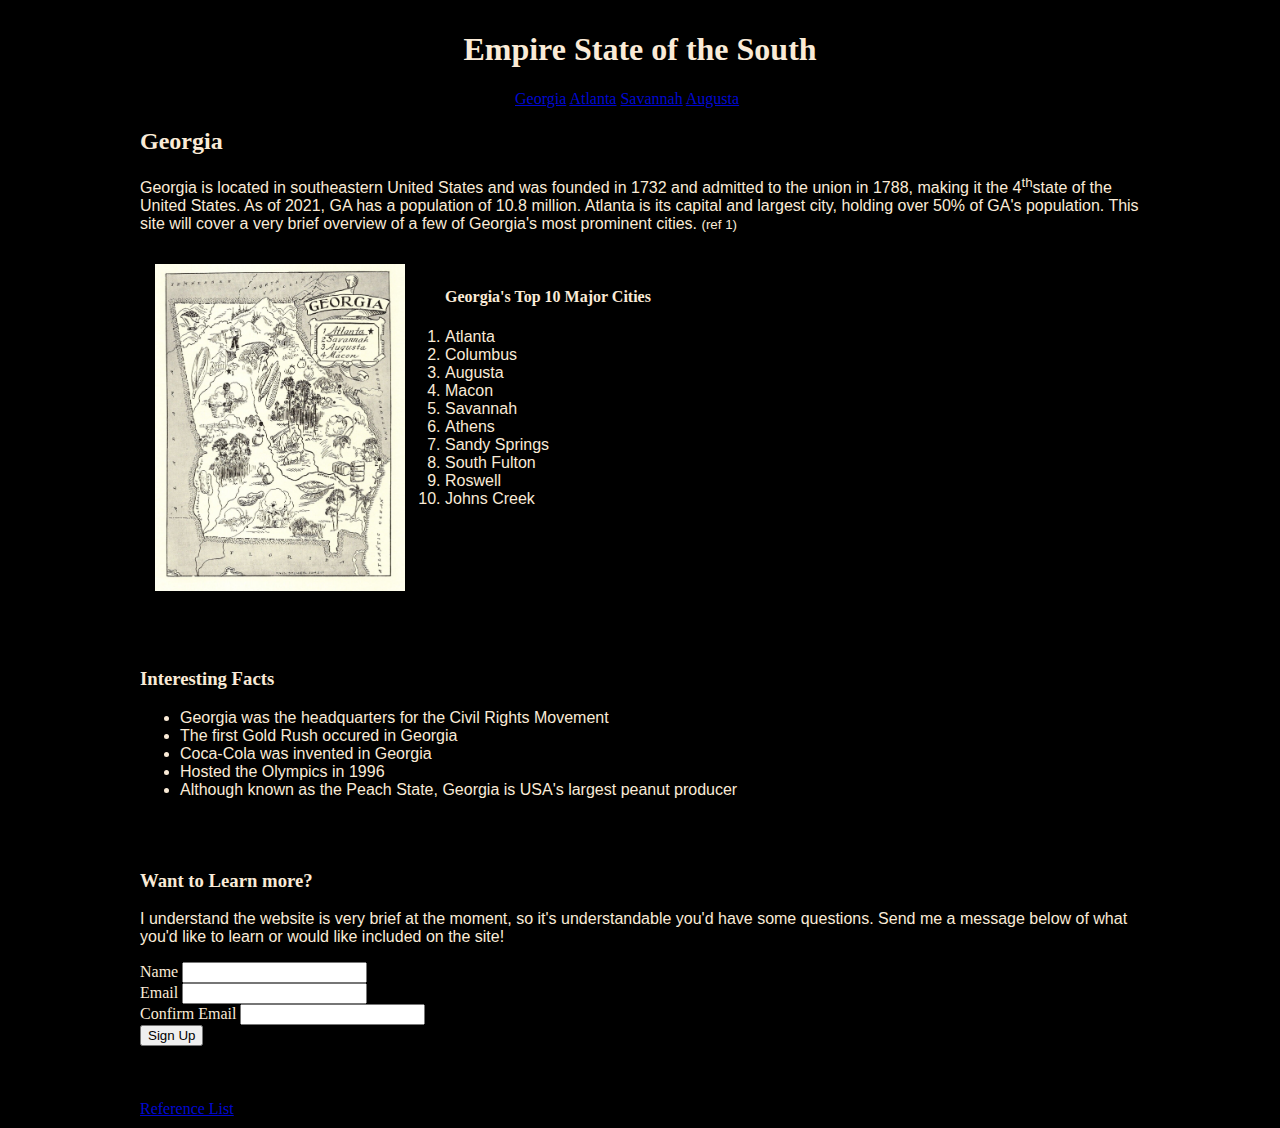
<file: Index.html>
<!DOCTYPE html>
<html>
    <head>
        <title>Georgia</title>
        <link rel="stylesheet" href="CSS.css">
        <script defer src="FormValidation.js"></script>
    </head>
    <body>
        <div> 
                <h1 id="header">Empire State of the South</h1>
                    <nav>
                        <a href="GeorgiaMainPage.html">Georgia</a>
                        <a href="AtlantaPage.html">Atlanta</a>
                        <a href="SavannahPage.html">Savannah</a>
                        <a href="AugustaPage.html">Augusta</a>
                    </nav>
        </div>
        <br>
        <div>
            <h2>Georgia</h2>
            <p>Georgia is located in southeastern United States and was founded in 1732 and admitted to the union in 1788, making it the 4<sup>th</sup>state of the United States. As of 2021, GA has a population of 10.8 million. Atlanta is its capital and largest city, holding over 50% of GA's population. This site will cover a very brief overview of a few of Georgia's most prominent cities. <small>(ref 1)</small></p>
            <img src="./images/GAMap.jpg" alt="Stylized Vintage Map of Georgia" style="width:250px" class="float">
            <br>
            <aside>
                <h4>Georgia's Top 10 Major Cities</h3>
                <ol>
                    <li>Atlanta</li>
                    <li>Columbus</li>
                    <li>Augusta</li>
                    <li>Macon</li>
                    <li>Savannah</li>
                    <li>Athens</li>
                    <li>Sandy Springs</li>
                    <li>South Fulton</li>
                    <li>Roswell</li>
                    <li>Johns Creek</li>
                </ol>
            </aside>
        </div>
    
        <br> <br> <br> <br> <br> <br> <br>

        <h3>Interesting Facts</h4>
        <ul>
            <li>Georgia was the headquarters for the Civil Rights Movement</li>
            <li>The first Gold Rush occured in Georgia</li>
            <li>Coca-Cola was invented in Georgia</li>
            <li>Hosted the Olympics in 1996</li>
            <li>Although known as the Peach State, Georgia is USA's largest peanut producer</li>
        </ul>
        <br><br>
        <h3>Want to Learn more?</h3>
            <p>I understand the website is very brief at the moment, so it's understandable you'd have some questions. Send me a message below of what you'd like to learn or would like included on the site!
            </p>

        <div class="container">
            <form id="form" action="/">
                <div class="input-control">
                    <label for="fname">Name</label>
                    <input id="fname" name="fname" type="text">
                    <div class="error"></div>
                </div>
                <div class="input-control">
                    <label for="email">Email</label>
                    <input id="email" name="email" type="text">
                    <div class="error">
                </div>
                </div>
                <div class="input-control">
                    <label for="email2">Confirm Email</label>
                    <input id="email2"name="email2" type="text">
                    <div class="error"></div>
                </div>
                <button type="submit">Sign Up</button>
            </form>
        </div>

        <br><br><br>

        <a href="Reference.html">Reference List</a>
    </body>
</html>
</file>
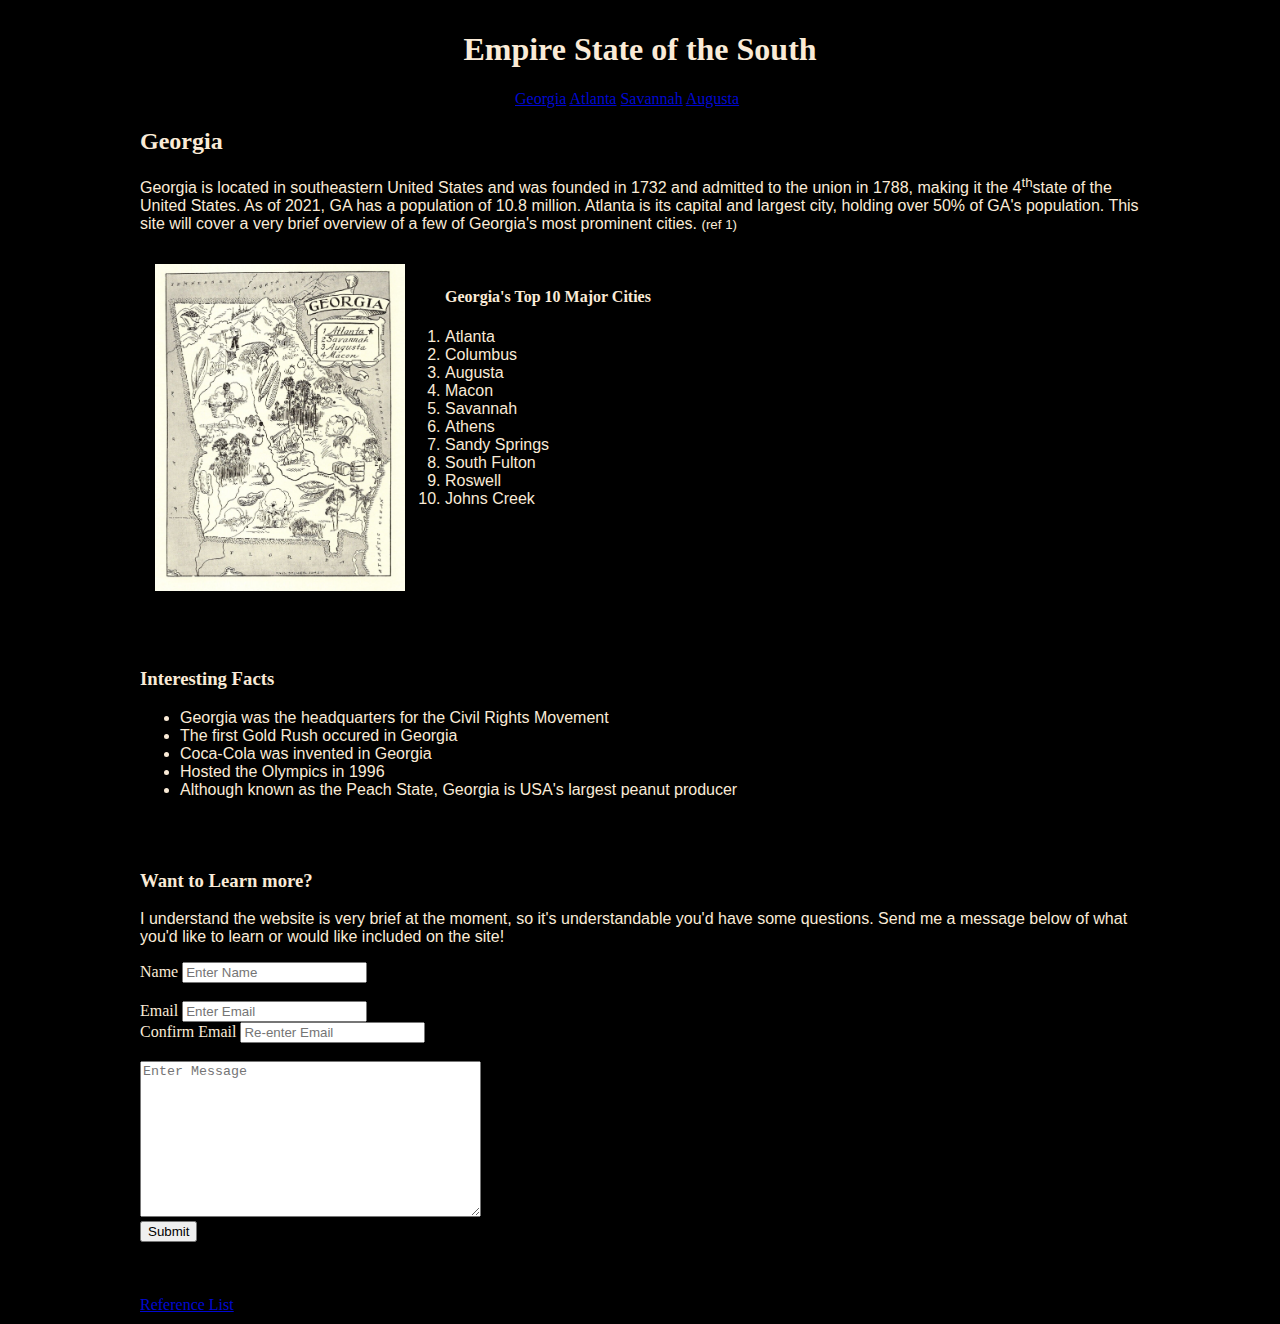
<file: index.html>
<!DOCTYPE html>
<html>
    <head>
        <title>Georgia</title>
        <link rel="stylesheet" href="CSS.css">
        <script defer src="FormValidation.js"></script>
    </head>
    <body>
        <div> 
                <h1 id="header">Empire State of the South</h1>
                    <nav>
                        <a href="GeorgiaMainPage.html">Georgia</a>
                        <a href="AtlantaPage.html">Atlanta</a>
                        <a href="SavannahPage.html">Savannah</a>
                        <a href="AugustaPage.html">Augusta</a>
                    </nav>
        </div>
        <br>
        <section>
            <h2>Georgia</h2>
            <p>Georgia is located in southeastern United States and was founded in 1732 and admitted to the union in 1788, making it the 4<sup>th</sup>state of the United States. As of 2021, GA has a population of 10.8 million. Atlanta is its capital and largest city, holding over 50% of GA's population. This site will cover a very brief overview of a few of Georgia's most prominent cities. <small>(ref 1)</small></p>
            <img src="./images/GAMap.jpg" alt="Stylized Vintage Map of Georgia" style="width:250px" class="float">
            <br>
            <aside>
                <h4>Georgia's Top 10 Major Cities</h3>
                <ol>
                    <li>Atlanta</li>
                    <li>Columbus</li>
                    <li>Augusta</li>
                    <li>Macon</li>
                    <li>Savannah</li>
                    <li>Athens</li>
                    <li>Sandy Springs</li>
                    <li>South Fulton</li>
                    <li>Roswell</li>
                    <li>Johns Creek</li>
                </ol>
            </aside>
        </section>
    
        <br> <br> <br> <br> <br> <br> <br>

        <h3>Interesting Facts</h4>
        <ul>
            <li>Georgia was the headquarters for the Civil Rights Movement</li>
            <li>The first Gold Rush occured in Georgia</li>
            <li>Coca-Cola was invented in Georgia</li>
            <li>Hosted the Olympics in 1996</li>
            <li>Although known as the Peach State, Georgia is USA's largest peanut producer</li>
        </ul>
        <br><br>
        <h3>Want to Learn more?</h3>
            <p>I understand the website is very brief at the moment, so it's understandable you'd have some questions. Send me a message below of what you'd like to learn or would like included on the site!
            </p>

        <div class="container">
            <form id="form" action="/">
                <div class="input-control">
                    <label for="fname">Name</label>
                    <input id="fname" name="fname" placeholder="Enter Name" type="text">
                    <div class="error"></div>
                </div>
                <br>
                <div class="input-control">
                    <label for="email">Email</label>
                    <input id="email" name="email" placeholder="Enter Email" type="text">
                    <div class="error">
                </div>
                </div>
                <div class="input-control">
                    <label for="email2">Confirm Email</label>
                    <input id="email2"name="email2" placeholder="Re-enter Email" type="text">
                    <div class="error"></div>
                </div>
                <br>
                <textarea name="message" rows="10" cols="40" placeholder="Enter Message"></textarea>
                <br>
                <button type="submit">Submit</button>
            </form>
        </div>

        <br><br><br>

        <a href="Reference.html">Reference List</a>
    </body>
</html>
</file>
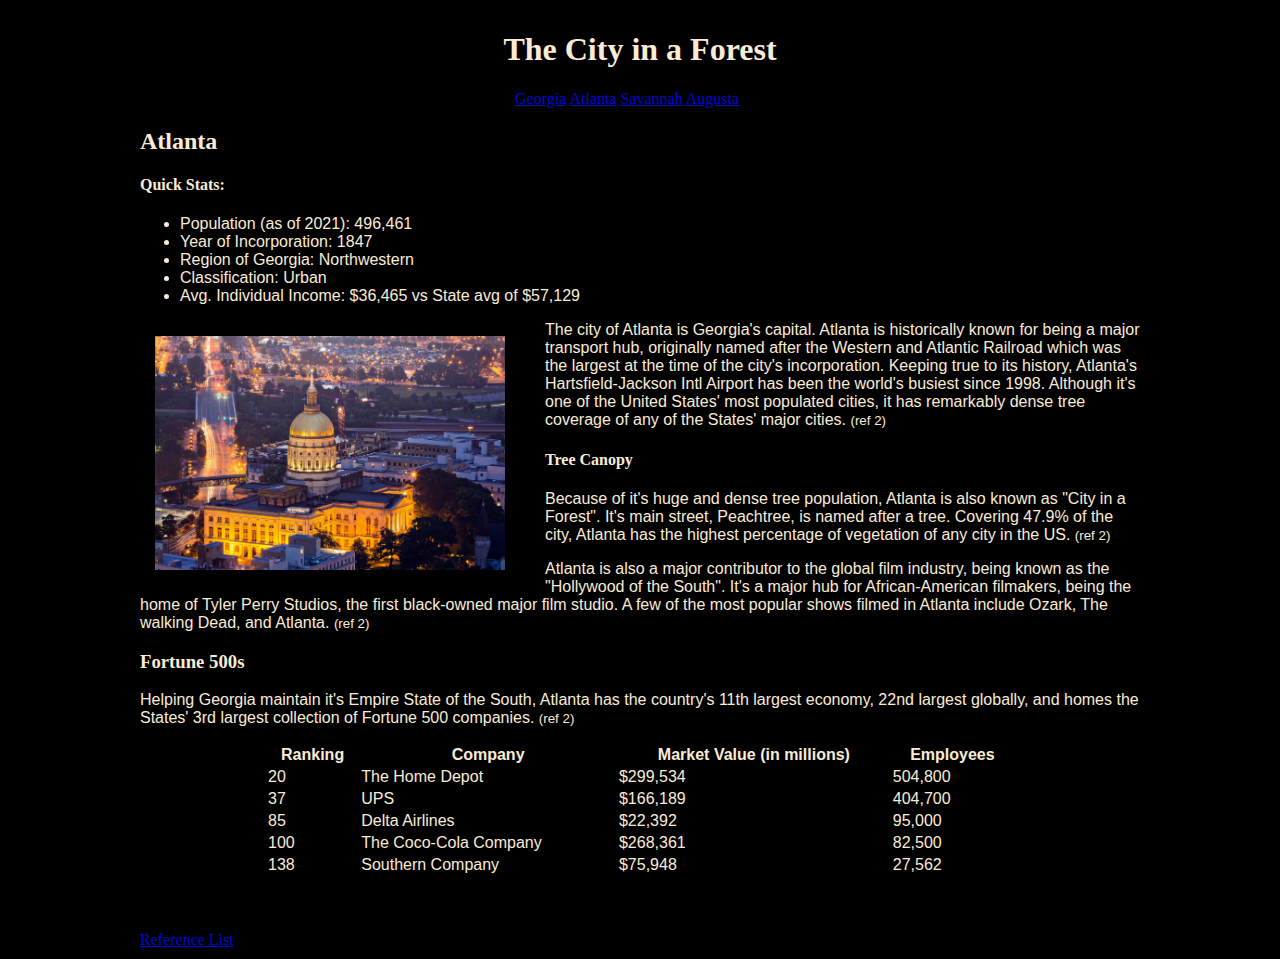
<file: AtlantaPage.html>
<!DOCTYPE html>
<html>
    <body>
        <head>
            <title>Atlanta</title>
            <link rel="stylesheet" href="CSS.css">
        </head>

        <div> 
            <h1 id="header">The City in a Forest</h1>
                <nav>
                    <a href="GeorgiaMainPage.html">Georgia</a>
                    <a href="AtlantaPage.html">Atlanta</a>
                    <a href="SavannahPage.html">Savannah</a>
                    <a href="AugustaPage.html">Augusta</a>
                </nav>
        </div>
        <br>
        <section>
            <h2>Atlanta</h2>
            <h4>Quick Stats:</h4>
            <ul>
                <li>Population (as of 2021): 496,461</li>
                <li>Year of Incorporation: 1847</li>
                <li>Region of Georgia: Northwestern</li>
                <li>Classification: Urban</li>
                <li>Avg. Individual Income: $36,465 vs State avg of $57,129</li>
            </ul>
            <img src="./images/GA Capital.jpg" alt="Atlanta Capital Building" style="width:350px" class="float">
            <p>The city of Atlanta is Georgia's capital. Atlanta is historically known for being a major transport hub, originally named after the Western and Atlantic Railroad which was the largest at the time of the city's incorporation. Keeping true to its history, Atlanta's Hartsfield-Jackson Intl Airport has been the world's busiest since 1998. Although it's one of the United States' most populated cities, it has remarkably dense tree coverage of any of the States' major cities. <small>(ref 2)</small></p>

            <aside>
                <h4>Tree Canopy</h4>
                <p>Because of it's huge and dense tree population, Atlanta is also known as "City in a Forest". It's main street, Peachtree, is named after a tree. Covering 47.9% of the city, Atlanta has the highest percentage of vegetation of any city in the US. <small>(ref 2)</small></p>
            </aside>
        </section>

        <p>Atlanta is also a major contributor to the global film industry, being known as the "Hollywood of the South". It's a major hub for African-American filmakers, being the home of Tyler Perry Studios, the first black-owned major film studio. A few of the most popular shows filmed in Atlanta include Ozark, The walking Dead, and Atlanta. <small>(ref 2)</small></p>
        <h3>Fortune 500s</h3>
        <p>Helping Georgia maintain it's Empire State of the South, Atlanta has the country's 11th largest economy, 22nd largest globally, and homes the States' 3rd largest collection of Fortune 500 companies. <small>(ref 2)</small></p>
        <table>
            <tr>
                <th>Ranking</th>
                <th>Company</th>
                <th>Market Value (in millions)</th>
                <th>Employees</th>
            </tr>
            <tr>
                <td>20</td>
                <td>The Home Depot</td>
                <td>$299,534</td>
                <td>504,800</td>
            </tr>
            <tr>
                <td>37</td>
                <td>UPS</td>
                <td>$166,189</td>
                <td>404,700</td>
            </tr>
            <tr>
                <td>85</td>
                <td>Delta Airlines</td>
                <td>$22,392</td>
                <td>95,000</td>
            </tr>
            <tr>
                <td>100</td>
                <td>The Coco-Cola Company</td>
                <td>$268,361</td>
                <td>82,500</td>
            </tr>
            <tr>
                <td>138</td>
                <td>Southern Company</td>
                <td>$75,948</td>
                <td>27,562</td>
            </tr>
        </table>
        <br><br><br>
        <a href="Reference.html">Reference List</a>
    </body>
</html>
</file>
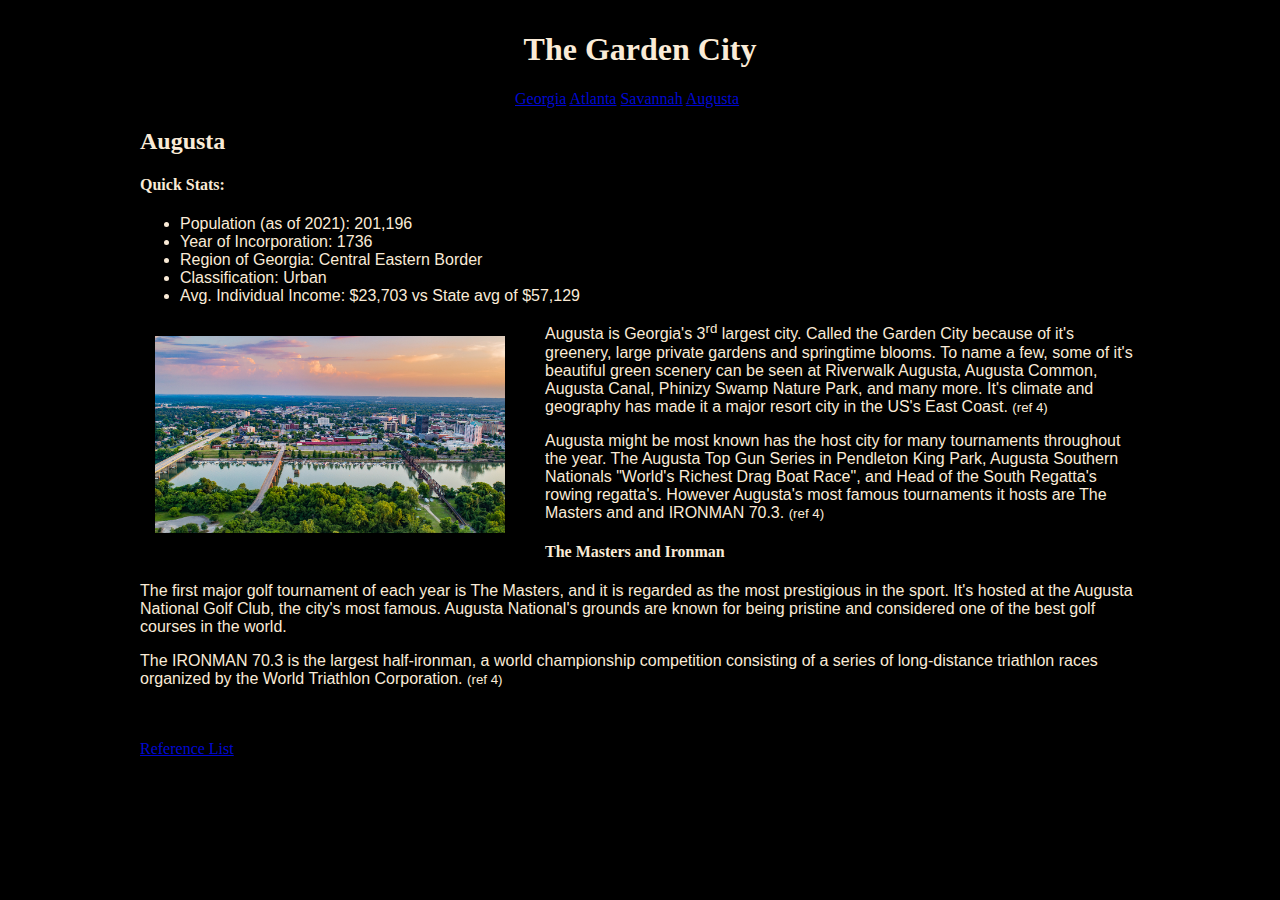
<file: AugustaPage.html>
<!DOCTYPE html>
<html>
    <body>
        <head>
            <title>Augusta</title>
            <link rel="stylesheet" href="CSS.css">
        </head>

        <div> 
            <h1 id="header">The Garden City</h1>
                <nav>
                    <a href="GeorgiaMainPage.html">Georgia</a>
                    <a href="AtlantaPage.html">Atlanta</a>
                    <a href="SavannahPage.html">Savannah</a>
                    <a href="AugustaPage.html">Augusta</a>
                </nav>
        </div>

        <br>
        <section>
            <h2>Augusta</h2>
            <h4>Quick Stats:</h4>
            <ul>
                <li>Population (as of 2021): 201,196</li>
                <li>Year of Incorporation: 1736</li>
                <li>Region of Georgia: Central Eastern Border</li>
                <li>Classification: Urban</li>
                <li>Avg. Individual Income: $23,703 vs State avg of $57,129</li>
            </ul>
            <img src="./images/AugustaGA.png" alt="Aerial view of Augusta, GA" style="width:350px" class="float">
            <p>Augusta is Georgia's 3<sup>rd</sup> largest city. Called the Garden City because of it's greenery, large private gardens and springtime blooms. To name a few, some of it's beautiful green scenery can be seen at Riverwalk Augusta, Augusta Common, Augusta Canal, Phinizy Swamp Nature Park, and many more. It's climate and geography has made it a major resort city in the US's East Coast. <small>(ref 4)</small></p>
            <p>Augusta might be most known has the host city for many tournaments throughout the year. The Augusta Top Gun Series in Pendleton King Park, Augusta Southern Nationals "World's Richest Drag Boat Race", and Head of the South Regatta's rowing regatta's. However Augusta's most famous tournaments it hosts are The Masters and and IRONMAN 70.3. <small>(ref 4)</small></p>
        </section>
        <aside>
            <h4>The Masters and Ironman</h4>
            <p>The first major golf tournament of each year is The Masters, and it is regarded as the most prestigious in the sport. It's hosted at the Augusta National Golf Club, the city's most famous. Augusta National's grounds are known for being pristine and considered one of the best golf courses in the world.</p>
            <p>The IRONMAN 70.3 is the largest half-ironman, a world championship competition consisting of a series of long-distance triathlon races organized by the World Triathlon Corporation. <small>(ref 4)</small></p>
        </aside>

        <br><br>

        <a href="Reference.html">Reference List</a>
    </body>
</html>
</file>
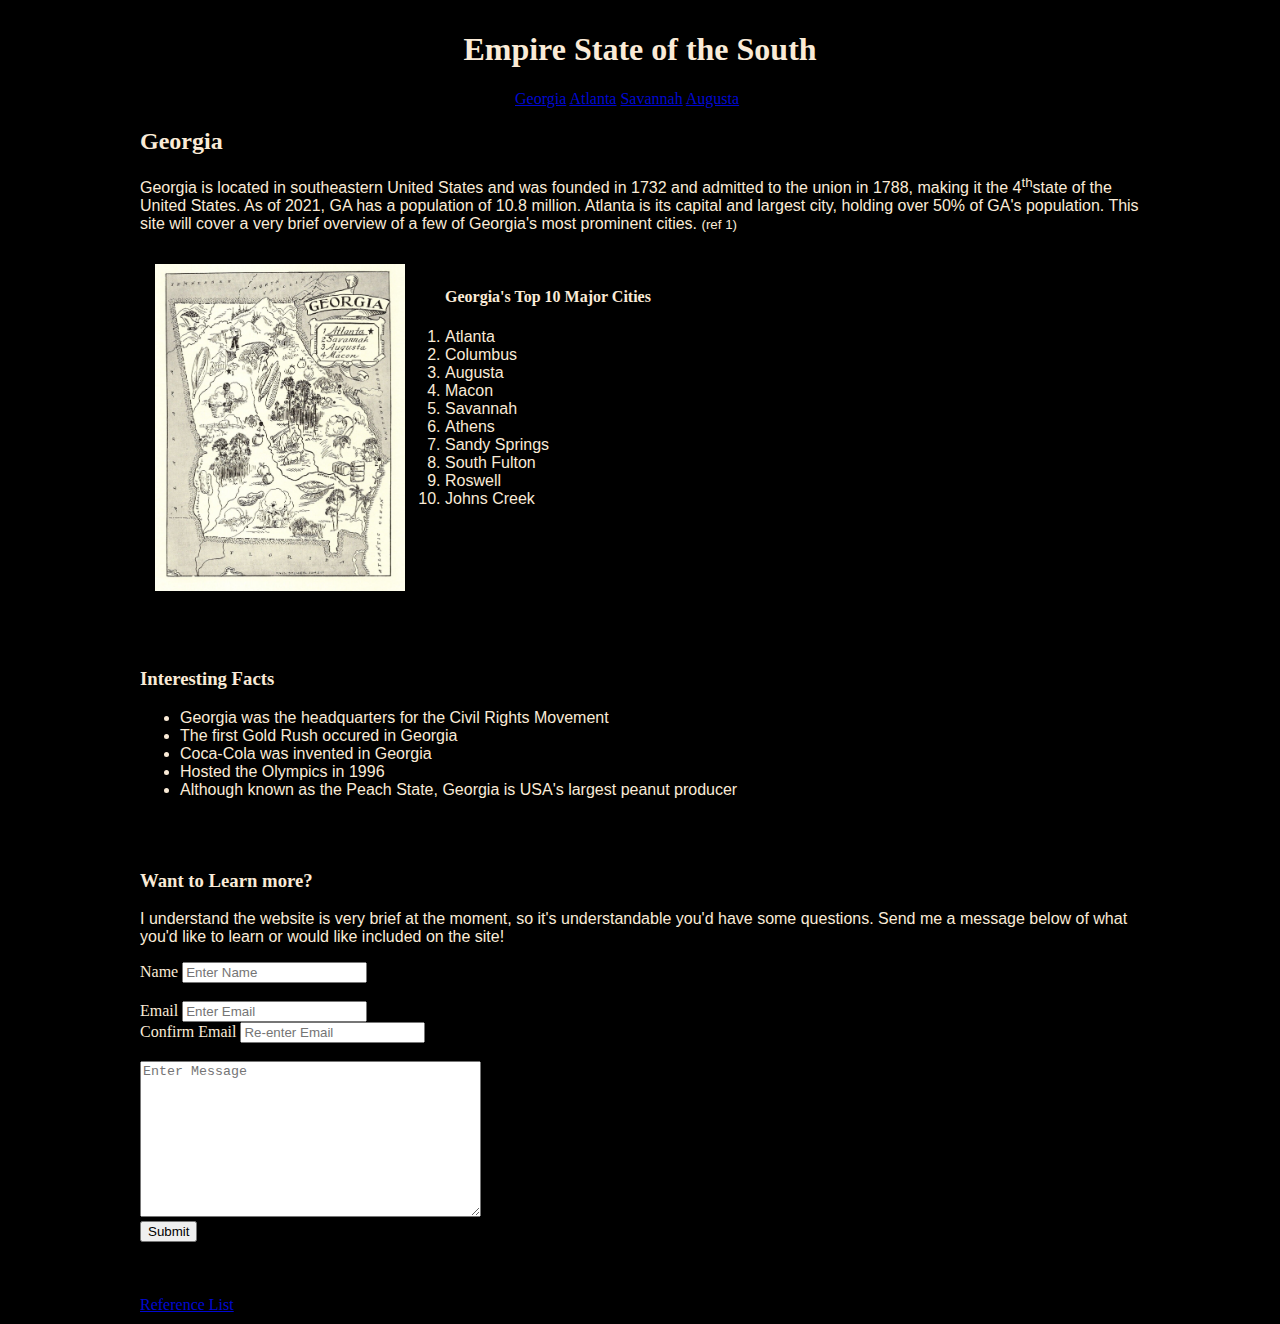
<file: GeorgiaMainPage.html>
<!DOCTYPE html>
<html>
    <head>
        <title>Georgia</title>
        <link rel="stylesheet" href="CSS.css">
        <script defer src="FormValidation.js"></script>
    </head>
    <body>
        <div> 
                <h1 id="header">Empire State of the South</h1>
                    <nav>
                        <a href="GeorgiaMainPage.html">Georgia</a>
                        <a href="AtlantaPage.html">Atlanta</a>
                        <a href="SavannahPage.html">Savannah</a>
                        <a href="AugustaPage.html">Augusta</a>
                    </nav>
        </div>
        <br>
        <section>
            <h2>Georgia</h2>
            <p>Georgia is located in southeastern United States and was founded in 1732 and admitted to the union in 1788, making it the 4<sup>th</sup>state of the United States. As of 2021, GA has a population of 10.8 million. Atlanta is its capital and largest city, holding over 50% of GA's population. This site will cover a very brief overview of a few of Georgia's most prominent cities. <small>(ref 1)</small></p>
            <img src="./images/GAMap.jpg" alt="Stylized Vintage Map of Georgia" style="width:250px" class="float">
            <br>
            <aside>
                <h4>Georgia's Top 10 Major Cities</h3>
                <ol>
                    <li>Atlanta</li>
                    <li>Columbus</li>
                    <li>Augusta</li>
                    <li>Macon</li>
                    <li>Savannah</li>
                    <li>Athens</li>
                    <li>Sandy Springs</li>
                    <li>South Fulton</li>
                    <li>Roswell</li>
                    <li>Johns Creek</li>
                </ol>
            </aside>
        </section>
    
        <br> <br> <br> <br> <br> <br> <br>

        <h3>Interesting Facts</h4>
        <ul>
            <li>Georgia was the headquarters for the Civil Rights Movement</li>
            <li>The first Gold Rush occured in Georgia</li>
            <li>Coca-Cola was invented in Georgia</li>
            <li>Hosted the Olympics in 1996</li>
            <li>Although known as the Peach State, Georgia is USA's largest peanut producer</li>
        </ul>
        <br><br>
        <h3>Want to Learn more?</h3>
            <p>I understand the website is very brief at the moment, so it's understandable you'd have some questions. Send me a message below of what you'd like to learn or would like included on the site!
            </p>

        <div class="container">
            <form id="form" action="/">
                <div class="input-control">
                    <label for="fname">Name</label>
                    <input id="fname" name="fname" placeholder="Enter Name" type="text">
                    <div class="error"></div>
                </div>
                <br>
                <div class="input-control">
                    <label for="email">Email</label>
                    <input id="email" name="email" placeholder="Enter Email" type="text">
                    <div class="error">
                </div>
                </div>
                <div class="input-control">
                    <label for="email2">Confirm Email</label>
                    <input id="email2"name="email2" placeholder="Re-enter Email" type="text">
                    <div class="error"></div>
                </div>
                <br>
                <textarea name="message" rows="10" cols="40" placeholder="Enter Message"></textarea>
                <br>
                <button type="submit">Submit</button>
            </form>
        </div>

        <br><br><br>

        <a href="Reference.html">Reference List</a>
    </body>
</html>
</file>
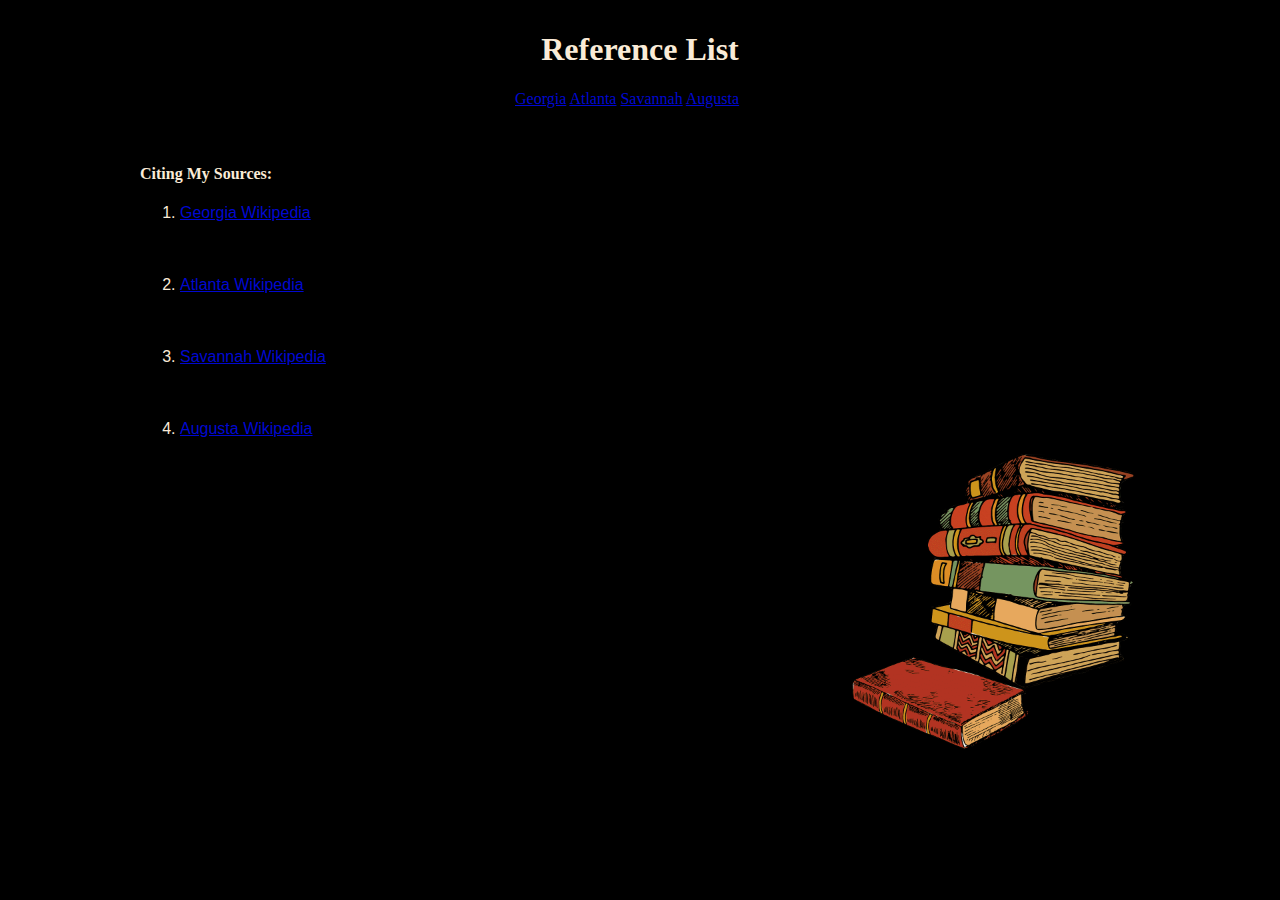
<file: Reference.html>
<!DOCTYPE html>
<html>
    <body>
        <head>
            <title>Reference List</title>
            <link rel="stylesheet" href="CSS.css">
        </head>
    
        <div> 
            <h1 id="header">Reference List</h1>
                <nav>
                    <a href="GeorgiaMainPage.html">Georgia</a>
                    <a href="AtlantaPage.html">Atlanta</a>
                    <a href="SavannahPage.html">Savannah</a>
                    <a href="AugustaPage.html">Augusta</a>
                </nav>
        </div>
    
        <br><br><br>

        <section>
            <h4>Citing My Sources:</h4>
            <ol>
                <li><a href="https://en.wikipedia.org/wiki/Georgia_(U.S._state)">Georgia Wikipedia</a></li>

                <br><br><br>

                <li><a href="https://en.wikipedia.org/wiki/Atlanta">Atlanta Wikipedia</a></li>

                <br><br><br>

                <li><a href="https://en.wikipedia.org/wiki/Savannah,_Georgia">Savannah Wikipedia</a></li>

                <br><br><br>

                <li><a href="https://en.wikipedia.org/wiki/Augusta,_Georgia">Augusta Wikipedia</a></li>
            </ol>
        </section>
        
        <img src="./images/Books.png" alt="Illustration of Vintage Books" style="width:300px" class="floatright">
    </body>
</file>
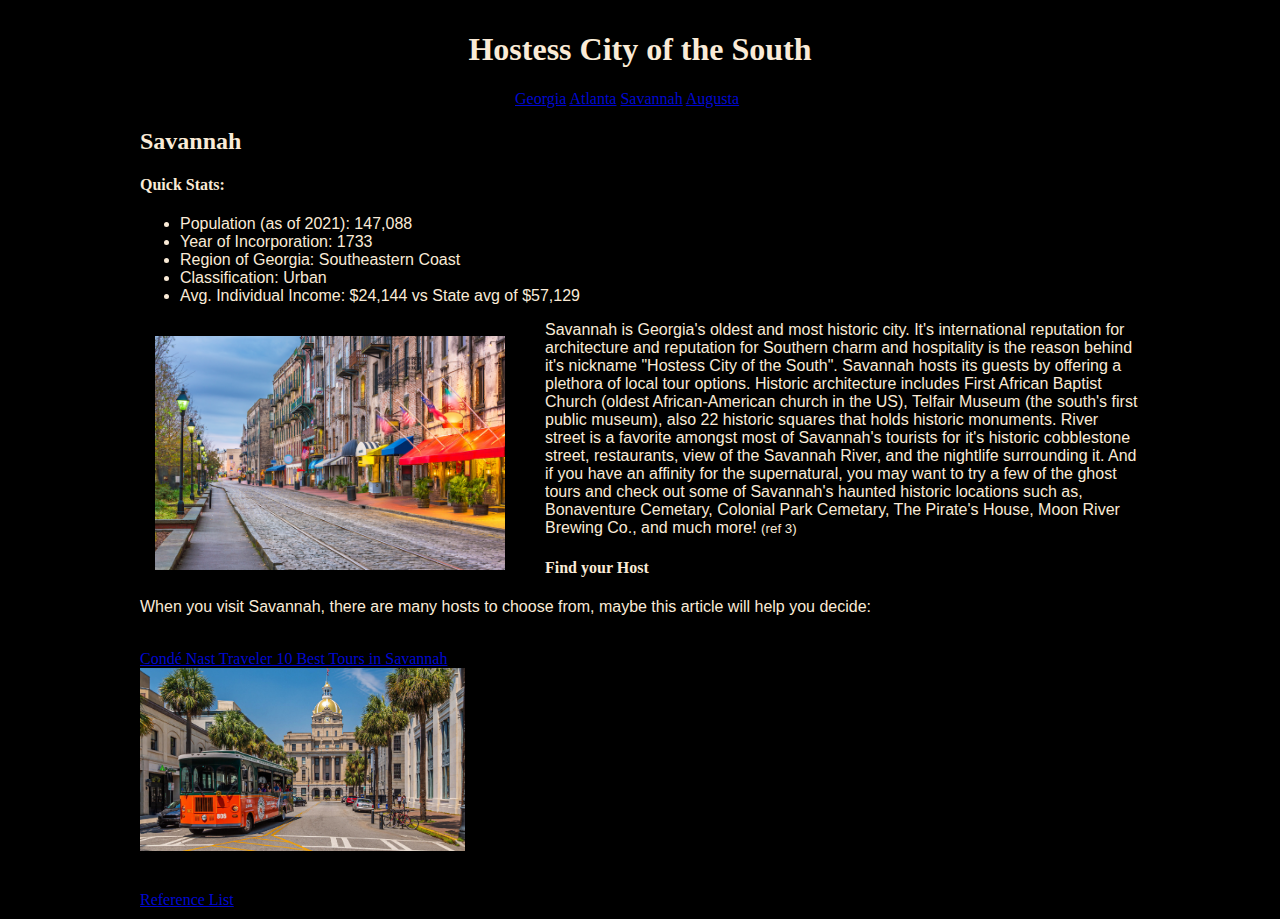
<file: SavannahPage.html>
<!DOCTYPE html>
<html>
    <body>
        <head>
            <title>Savannah</title>
            <link rel="stylesheet" href="CSS.css">
        </head>

        <div> 
            <h1 id="header">Hostess City of the South</h1>
                <nav>
                    <a href="GeorgiaMainPage.html">Georgia</a>
                    <a href="AtlantaPage.html">Atlanta</a>
                    <a href="SavannahPage.html">Savannah</a>
                    <a href="AugustaPage.html">Augusta</a>
                </nav>
        </div>

        <br>
        <section>
            <h2>Savannah</h2>
            <h4>Quick Stats:</h4>
            <ul>
                <li>Population (as of 2021): 147,088</li>
                <li>Year of Incorporation: 1733</li>
                <li>Region of Georgia: Southeastern Coast</li>
                <li>Classification: Urban</li>
                <li>Avg. Individual Income: $24,144 vs State avg of $57,129</li>
            </ul>
            <img src="./images/DowntownSavannah_RiverStreet.jpg" alt="River Street in Savannah, GA" style="width:350px" class="float">
            <p>Savannah is Georgia's oldest and most historic city. It's international reputation for architecture and reputation for Southern charm and hospitality is the reason behind it's nickname "Hostess City of the South". Savannah hosts its guests by offering a plethora of local tour options. Historic architecture includes First African Baptist Church (oldest African-American church in the US), Telfair Museum (the south's first public museum), also 22 historic squares that holds historic monuments. River street is a favorite amongst most of Savannah's tourists for it's historic cobblestone street, restaurants, view of the Savannah River, and the nightlife surrounding it. And if you have an affinity for the supernatural, you may want to try a few of the ghost tours and check out some of Savannah's haunted historic locations such as, Bonaventure Cemetary,  Colonial Park Cemetary, The Pirate's House, Moon River Brewing Co., and much more! <small>(ref 3)</small></p>
        </section>
        <aside>
            <h4>Find your Host</h4>
            <p>When you visit Savannah, there are many hosts to choose from, maybe this article will help you decide:</p>
            <br>
            <a href="https://www.cntraveler.com/gallery/best-tours-in-savannah" target="_blank">Condé Nast Traveler 10 Best Tours in Savannah</a>
            <br>
            <img src="./images/SavTours.jpg" alt="Tour trolley in Savannah, GA" style="width:325px">
        </aside>

        <br><br>

        <a href="Reference.html">Reference List</a>
    </body>
</html>
</file>
<file: CSS.css>
body {
  max-width: 1000px;
  margin: auto;
  background: black;
  padding: 10px;
}

h1, h2, h3, h4 {
    font-family: Georgia, 'Times New Roman', Times, serif;
    color:antiquewhite;
}

p, li, th, td {
    font-family: Verdana, Geneva, Tahoma, sans-serif;
    color: antiquewhite;
}

#header {
  text-align:center
}

a:link {
    color: rgb(1, 8, 209);
  }
  
  a:visited {
    color: rgb(0, 121, 24);
  }
  
  a:hover {
    color: #ffb07c;
  }

.float {
    float: left;
    padding: 15px 40px 15px 15px ;

}

.floatright {
  float: right
}

nav {
  position: absolute;
  left: 0;
  right: 0;
  margin-left: auto;
  margin-right: auto;
  width: 250px;
}

table {
  position: relative;
  left: 0;
  right: 0;
  margin-left: auto;
  margin-right: auto;
  width: 750px;
}

.container {
  color: antiquewhite
}
</file>
